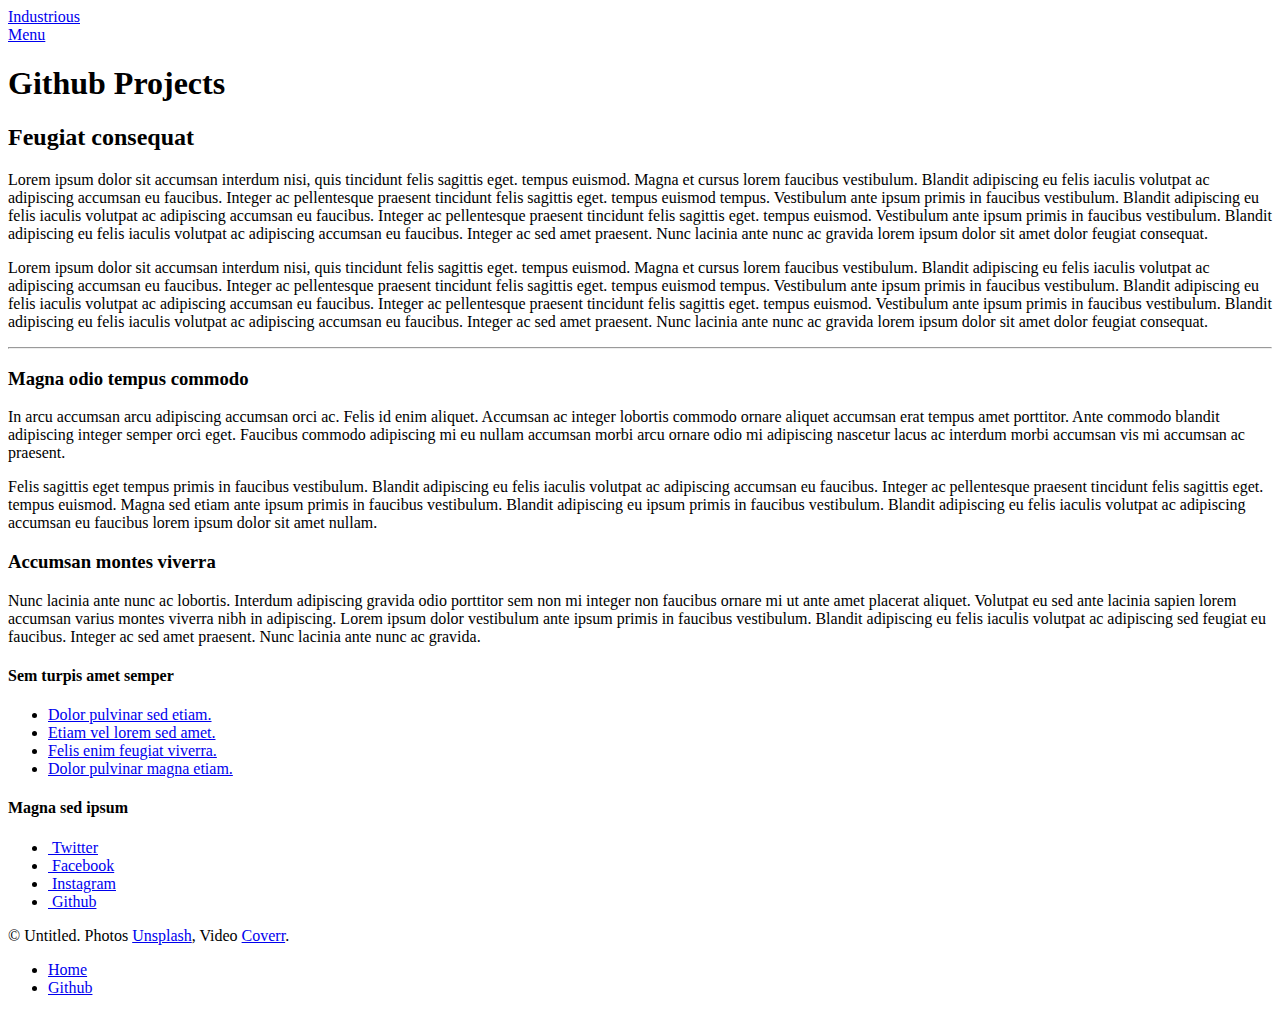
<file: industrious-master/about.html>
<!DOCTYPE HTML>
<!--
	Industrious by TEMPLATED
	templated.co @templatedco
	Released for free under the Creative Commons Attribution 3.0 license (templated.co/license)
-->
<html>
	<head>
		<title>Generic Page - Industrious by TEMPLATED</title>
		<meta charset="utf-8" />
		<meta name="viewport" content="width=device-width, initial-scale=1, user-scalable=no" />
		<meta name="description" content="" />
		<meta name="keywords" content="" />
		<link rel="stylesheet" href="" />
        <meta name="viewport" content="width=device-width, initial-scale=1.0">
	</head>
	<body class="is-preload">

		<!-- Header -->
			<header id="header">
				<a class="logo" href="index.html">Industrious</a>
				<nav>
					<a href="#menu">Menu</a>
				</nav>
			</header>

		<!-- Nav -->
			<nav id="menu">
				<ul class="links">
					<li><a href="index.html">Home</a></li>
					<li><a href="generic.html">Github</a></li>
				</ul>
			</nav>

		<!-- Heading -->
			<div id="heading" >
				<h1>Github Projects</h1>
			</div>

		<!-- Main -->
			<section id="main" class="wrapper">
				<div class="inner">
					<div class="content">
						<header>
							<h2>Feugiat consequat</h2>
						</header>
						<p>Lorem ipsum dolor sit accumsan interdum nisi, quis tincidunt felis sagittis eget. tempus euismod. Magna et cursus lorem faucibus vestibulum. Blandit adipiscing eu felis iaculis volutpat ac adipiscing accumsan eu faucibus. Integer ac pellentesque praesent tincidunt felis sagittis eget. tempus euismod tempus. Vestibulum ante ipsum primis in faucibus vestibulum. Blandit adipiscing eu felis iaculis volutpat ac adipiscing accumsan eu faucibus. Integer ac pellentesque praesent tincidunt felis sagittis eget. tempus euismod. Vestibulum ante ipsum primis in faucibus vestibulum. Blandit adipiscing eu felis iaculis volutpat ac adipiscing accumsan eu faucibus. Integer ac sed amet praesent. Nunc lacinia ante nunc ac gravida lorem ipsum dolor sit amet dolor feugiat consequat. </p>
						<p>Lorem ipsum dolor sit accumsan interdum nisi, quis tincidunt felis sagittis eget. tempus euismod. Magna et cursus lorem faucibus vestibulum. Blandit adipiscing eu felis iaculis volutpat ac adipiscing accumsan eu faucibus. Integer ac pellentesque praesent tincidunt felis sagittis eget. tempus euismod tempus. Vestibulum ante ipsum primis in faucibus vestibulum. Blandit adipiscing eu felis iaculis volutpat ac adipiscing accumsan eu faucibus. Integer ac pellentesque praesent tincidunt felis sagittis eget. tempus euismod. Vestibulum ante ipsum primis in faucibus vestibulum. Blandit adipiscing eu felis iaculis volutpat ac adipiscing accumsan eu faucibus. Integer ac sed amet praesent. Nunc lacinia ante nunc ac gravida lorem ipsum dolor sit amet dolor feugiat consequat. </p>
						<hr />
						<h3>Magna odio tempus commodo</h3>
						<p>In arcu accumsan arcu adipiscing accumsan orci ac. Felis id enim aliquet. Accumsan ac integer lobortis commodo ornare aliquet accumsan erat tempus amet porttitor. Ante commodo blandit adipiscing integer semper orci eget. Faucibus commodo adipiscing mi eu nullam accumsan morbi arcu ornare odio mi adipiscing nascetur lacus ac interdum morbi accumsan vis mi accumsan ac praesent.</p>
						<p>Felis sagittis eget tempus primis in faucibus vestibulum. Blandit adipiscing eu felis iaculis volutpat ac adipiscing accumsan eu faucibus. Integer ac pellentesque praesent tincidunt felis sagittis eget. tempus euismod. Magna sed etiam ante ipsum primis in faucibus vestibulum. Blandit adipiscing eu ipsum primis in faucibus vestibulum. Blandit adipiscing eu felis iaculis volutpat ac adipiscing accumsan eu faucibus lorem ipsum dolor sit amet nullam.</p>
					</div>
				</div>
			</section>

		<!-- Footer -->
			<footer id="footer">
				<div class="inner">
					<div class="content">
						<section>
							<h3>Accumsan montes viverra</h3>
							<p>Nunc lacinia ante nunc ac lobortis. Interdum adipiscing gravida odio porttitor sem non mi integer non faucibus ornare mi ut ante amet placerat aliquet. Volutpat eu sed ante lacinia sapien lorem accumsan varius montes viverra nibh in adipiscing. Lorem ipsum dolor vestibulum ante ipsum primis in faucibus vestibulum. Blandit adipiscing eu felis iaculis volutpat ac adipiscing sed feugiat eu faucibus. Integer ac sed amet praesent. Nunc lacinia ante nunc ac gravida.</p>
						</section>
						<section>
							<h4>Sem turpis amet semper</h4>
							<ul class="alt">
								<li><a href="#">Dolor pulvinar sed etiam.</a></li>
								<li><a href="#">Etiam vel lorem sed amet.</a></li>
								<li><a href="#">Felis enim feugiat viverra.</a></li>
								<li><a href="#">Dolor pulvinar magna etiam.</a></li>
							</ul>
						</section>
						<section>
							<h4>Magna sed ipsum</h4>
							<ul class="plain">
								<li><a href="#"><i class="icon fa-twitter">&nbsp;</i>Twitter</a></li>
								<li><a href="#"><i class="icon fa-facebook">&nbsp;</i>Facebook</a></li>
								<li><a href="#"><i class="icon fa-instagram">&nbsp;</i>Instagram</a></li>
								<li><a href="#"><i class="icon fa-github">&nbsp;</i>Github</a></li>
							</ul>
						</section>
					</div>
					<div class="copyright">
						&copy; Untitled. Photos <a href="https://unsplash.co">Unsplash</a>, Video <a href="https://coverr.co">Coverr</a>.
					</div>
				</div>
			</footer>

		<!-- Scripts -->
			<script src="assets/js/jquery.min.js"></script>
			<script src="assets/js/browser.min.js"></script>
			<script src="assets/js/breakpoints.min.js"></script>
			<script src="assets/js/util.js"></script>
			<script src="assets/js/main.js"></script>
            <script src="assets/js/slideshow.js"></script>

	</body>
</html>
</file>
